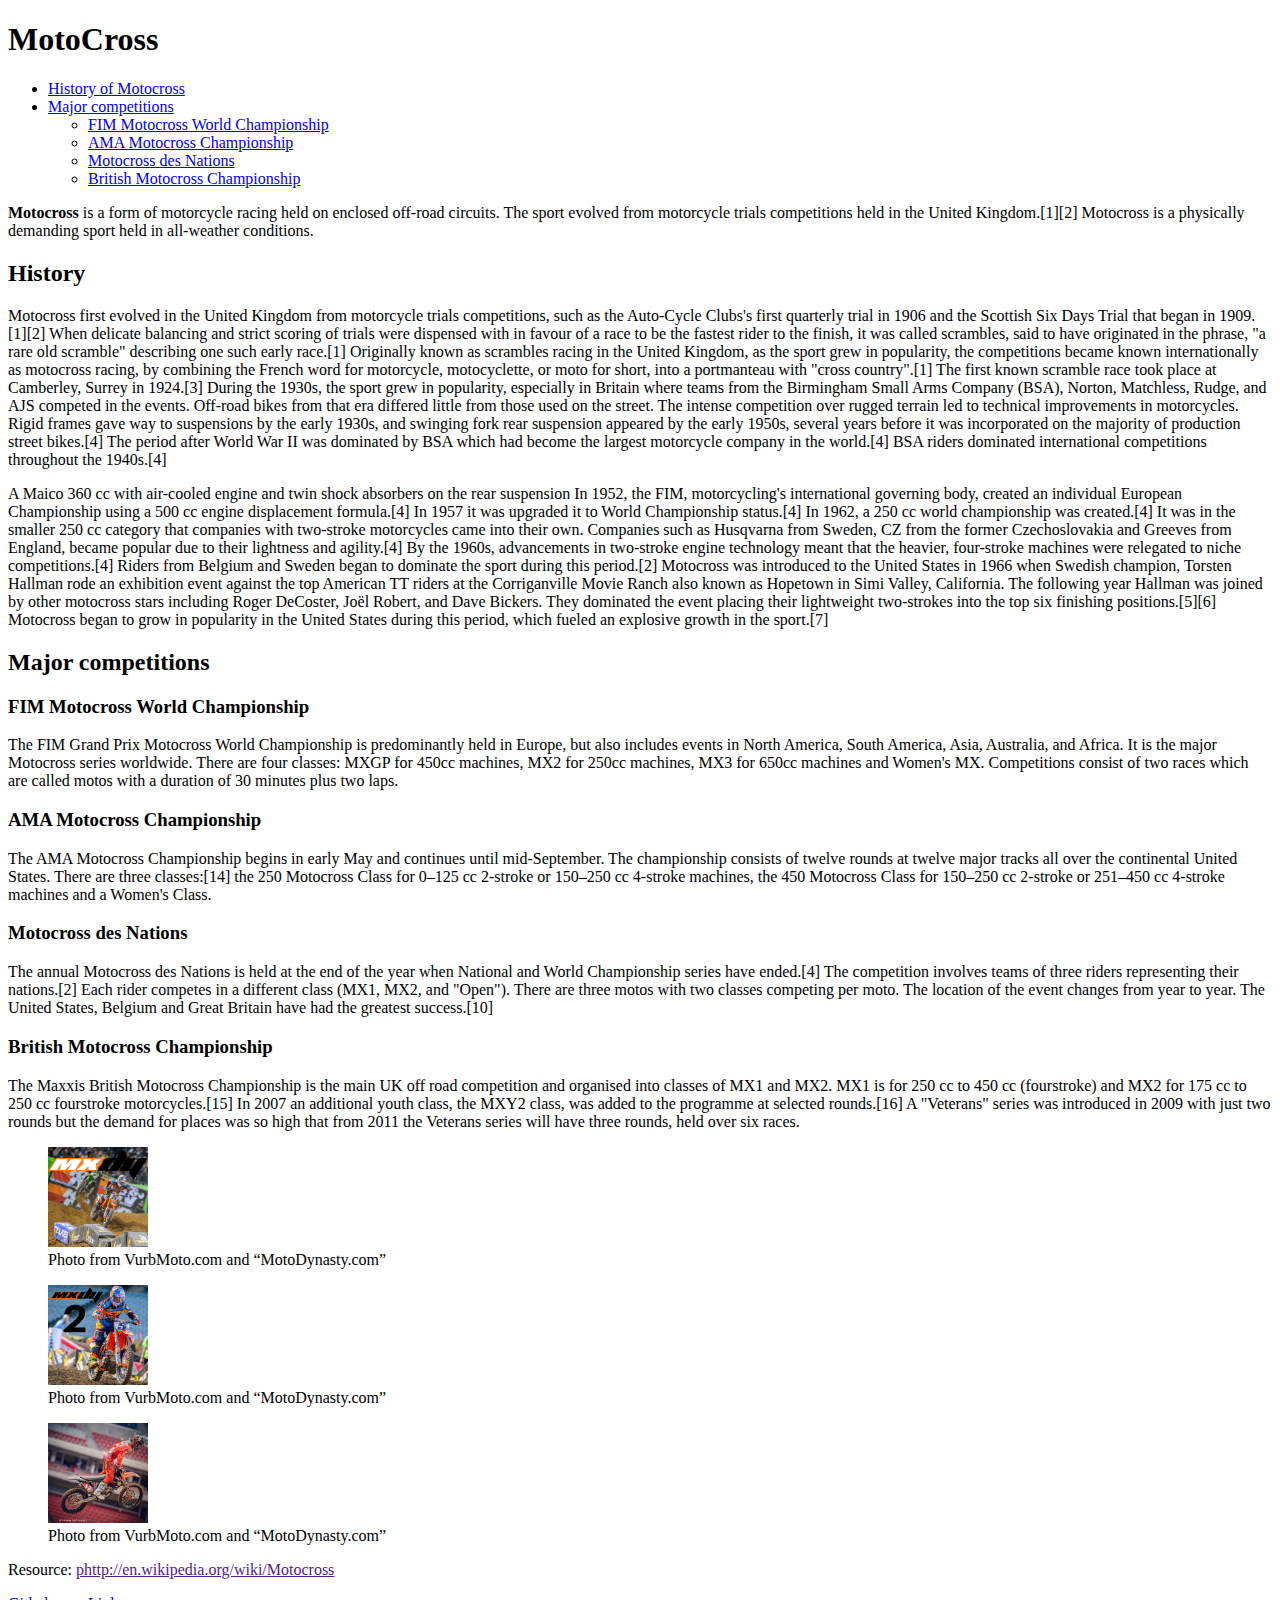
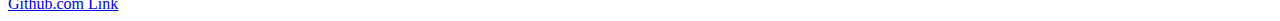
<file: week 1/index.html>
<!DOCTYPE html>
<!--You will build an HTML5 & CSS 3 based web page. The page you build and the content must be original and different from your other activities. If you have any doubt, contact me before submitting. Choose one of the following for the topic of your site:

Your favorite sport or hobby (skateboarding, scuba diving)
A fictional restaurant (Italian restaurant, sushi restaurant)
Your favorite mode of transportation (car, snowboard, bicycle)
Note: Do NOT build more than one web page, think of this as the home page to a web site or a basic one page site.

Get Your Content

Get text content from Wikipedia or make up your own. If you use Wikipedia, make sure to add a link back to the Wikipedia article somewhere on the page.

For images you must provide a link to where you acquired each image unless it is your own. See the Images, Image Formats activity for great resources for royalty-free images.

Build Your Site

Your project should demonstrate your proficiency with these concepts:

Structural and semantic markup
Validation
Links
Images
You will be graded on your ability to demonstrate a proficiency in each of these concepts and you will see these reflected in the grading rubric provided. Below are the concepts broken down into the requirements for the project:

 Structural and semantic markup
The following HTML elements should be used:
<h1>
<h2>
<h3>
<p>
<ol>
<li>
<strong> or <em>
<blockquote>, <q>, or <abbr>
Links
Add a primary (global) navigation that links to specific parts of the same page, using:
<a>
<ul>
<li>
Images
Add a gallery of images that link to larger versions of the same images, using:
<a>
<img />
<figure> and <figcaption>
-->
<html>
<head lang="eng">
  <meta charset="utf-8" />
  <title>
    Week 1 Assignment
  </title>
</head>
  <body>
    <h1>MotoCross</h1>
    <ul>
        <li>
            <a href="#History">History of Motocross</a>
        </li>
        <li>
            <a href="#Major">Major competitions</a>
            <ul>
                <li>
                    <a href="#FIM">FIM Motocross World Championship</a>
                </li>
                <li>
                    <a href="#AMA">AMA Motocross Championship</a>
                </li>
                <li>
                    <a href="#Nations">Motocross des Nations</a>
                </li>
                <li>
                    <a href="#British">British Motocross Championship</a>
                </li>
            </ul>
        </li>
    </ul>
    <p><strong>Motocross</strong> is a form of motorcycle racing held on enclosed off-road circuits. The sport evolved from motorcycle trials competitions held in the United Kingdom.[1][2] Motocross is a physically demanding sport held in all-weather conditions.</p>
    <h2 id="History">
        History
    </h2>
    <p>
        Motocross first evolved in the United Kingdom from motorcycle trials competitions, such as the Auto-Cycle Clubs's first quarterly trial in 1906 and the Scottish Six Days Trial that began in 1909.[1][2] When delicate balancing and strict scoring of trials were dispensed with in favour of a race to be the fastest rider to the finish, it was called scrambles, said to have originated in the phrase, "a rare old scramble" describing one such early race.[1] Originally known as scrambles racing in the United Kingdom, as the sport grew in popularity, the competitions became known internationally as motocross racing, by combining the French word for motorcycle, motocyclette, or moto for short, into a portmanteau with "cross country".[1] The first known scramble race took place at Camberley, Surrey in 1924.[3] During the 1930s, the sport grew in popularity, especially in Britain where teams from the Birmingham Small Arms Company (BSA), Norton, Matchless, Rudge, and AJS competed in the events. Off-road bikes from that era differed little from those used on the street. The intense competition over rugged terrain led to technical improvements in motorcycles. Rigid frames gave way to suspensions by the early 1930s, and swinging fork rear suspension appeared by the early 1950s, several years before it was incorporated on the majority of production street bikes.[4] The period after World War II was dominated by BSA which had become the largest motorcycle company in the world.[4] BSA riders dominated international competitions throughout the 1940s.[4]
    </p>
    <p>
        A Maico 360 cc with air-cooled engine and twin shock absorbers on the rear suspension
        In 1952, the FIM, motorcycling's international governing body, created an individual European Championship using a 500 cc engine displacement formula.[4] In 1957 it was upgraded it to World Championship status.[4] In 1962, a 250 cc world championship was created.[4] It was in the smaller 250 cc category that companies with two-stroke motorcycles came into their own. Companies such as Husqvarna from Sweden, CZ from the former Czechoslovakia and Greeves from England, became popular due to their lightness and agility.[4] By the 1960s, advancements in two-stroke engine technology meant that the heavier, four-stroke machines were relegated to niche competitions.[4] Riders from Belgium and Sweden began to dominate the sport during this period.[2] Motocross was introduced to the United States in 1966 when Swedish champion, Torsten Hallman rode an exhibition event against the top American TT riders at the Corriganville Movie Ranch also known as Hopetown in Simi Valley, California. The following year Hallman was joined by other motocross stars including Roger DeCoster, Joël Robert, and Dave Bickers. They dominated the event placing their lightweight two-strokes into the top six finishing positions.[5][6] Motocross began to grow in popularity in the United States during this period, which fueled an explosive growth in the sport.[7]
    </p>
    <h2 id="Major">
       Major competitions 
    </h2>
    <h3 id="FIM">
        FIM Motocross World Championship
    </h3>
    <p>
        The FIM Grand Prix Motocross World Championship is predominantly held in Europe, but also includes events in North America, South America, Asia, Australia, and Africa. It is the major Motocross series worldwide. There are four classes: MXGP for 450cc machines, MX2 for 250cc machines, MX3 for 650cc machines and Women's MX. Competitions consist of two races which are called motos with a duration of 30 minutes plus two laps.
    </p>
    <h3 id="AMA">
        AMA Motocross Championship
    </h3>
    <p>
        The AMA Motocross Championship begins in early May and continues until mid-September. The championship consists of twelve rounds at twelve major tracks all over the continental United States. There are three classes:[14] the 250 Motocross Class for 0–125 cc 2-stroke or 150–250 cc 4-stroke machines, the 450 Motocross Class for 150–250 cc 2-stroke or 251–450 cc 4-stroke machines and a Women's Class.
    </p>
    <h3 id="Nations">
        Motocross des Nations
    </h3>
    <p>
        The annual Motocross des Nations is held at the end of the year when National and World Championship series have ended.[4] The competition involves teams of three riders representing their nations.[2] Each rider competes in a different class (MX1, MX2, and "Open"). There are three motos with two classes competing per moto. The location of the event changes from year to year. The United States, Belgium and Great Britain have had the greatest success.[10]
    </p>
    <h3 id="British">
        British Motocross Championship
    </h3>
    <p>
        The Maxxis British Motocross Championship is the main UK off road competition and organised into classes of MX1 and MX2. MX1 is for 250  cc to 450 cc (fourstroke) and MX2 for 175 cc to 250 cc fourstroke motorcycles.[15] In 2007 an additional youth class, the MXY2 class, was added to the programme at selected rounds.[16]
        A "Veterans" series was introduced in 2009 with just two rounds but the demand for places was so high that from 2011 the Veterans series will have three rounds, held over six races.
    </p>
    <figure> 
        <a href="images/1.png"><img src="images/1.png" alt="SuperCross Image" width="100" hight="100"></a>
        <figcaption>
            Photo from VurbMoto.com and <q>MotoDynasty.com</q>
        </figcaption>
    </figure>
    <figure> 
        <a href="images/3.png"><img src="images/3.png" alt="SuperCross Image" width="100" hight="100"></a>
        <figcaption>
            Photo from VurbMoto.com and <q>MotoDynasty.com</q>
        </figcaption>
    </figure>
    <figure> 
        <a href="images/7.jpg"><img src="images/7.jpg" alt="SuperCross Image" width="100" hight="100"></a>
        <figcaption>
           Photo from VurbMoto.com and <q>MotoDynasty.com</q>
        </figcaption>
    </figure>
    <p>Resource: <a href="">phttp://en.wikipedia.org/wiki/Motocross</a></p>
    <a href="http://b87775.github.io/DWS1/week%201/index.html">Github.com Link</a>
  </body>
</html>
</file>
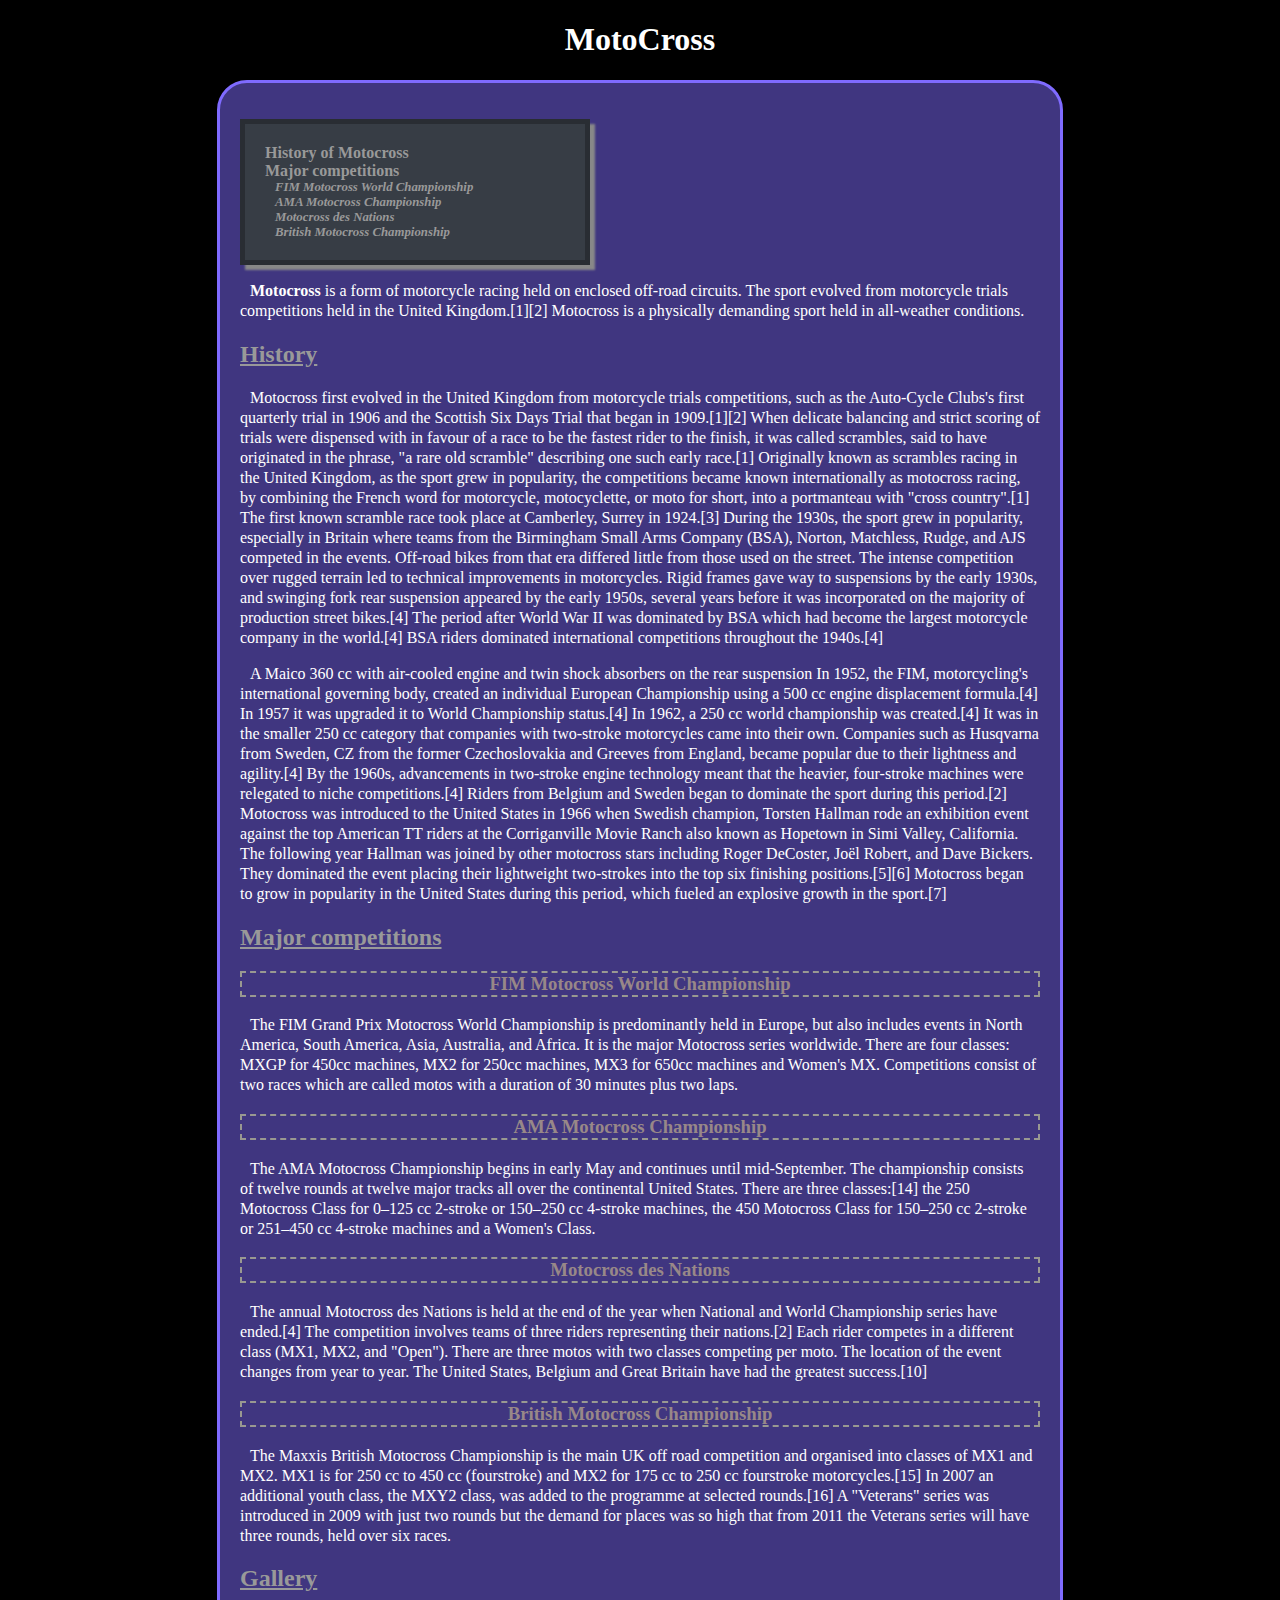
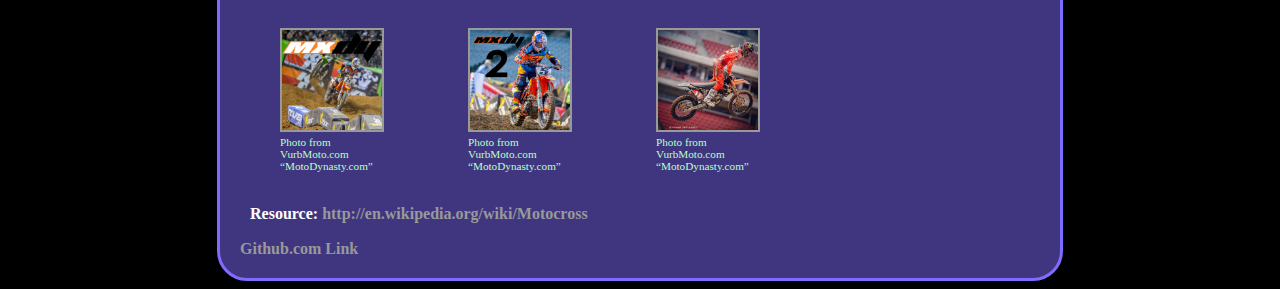
<file: week 2/index.html>
<!DOCTYPE html>
<html lang="en">
<head>
  <meta charset="utf-8" />
  <title>
    Week 2 Assignment
  </title>
  <link href="https://fonts.googleapis.com/css?family=Open+Sans:400,600,700" rel="stylesheet" type="text/css">
  <link rel="stylesheet" href="style.css">
</head>
  <body>
    <h1>MotoCross</h1>
    <div class="content">
        <ul class='nav'>
            <li>
                <a href="#History">History of Motocross</a>
            </li>
            <li>
                <a href="#Major">Major competitions</a>
                <ul>
                    <li>
                        <a href="#FIM">FIM Motocross World Championship</a>
                    </li>
                    <li>
                        <a href="#AMA">AMA Motocross Championship</a>
                    </li>
                    <li>
                        <a href="#Nations">Motocross des Nations</a>
                    </li>
                    <li>
                        <a href="#British">British Motocross Championship</a>
                    </li>
                </ul>
            </li>
        </ul>
        <p><strong>Motocross</strong> is a form of motorcycle racing held on enclosed off-road circuits. The sport evolved from motorcycle trials competitions held in the United Kingdom.[1][2] Motocross is a physically demanding sport held in all-weather conditions.</p>
        <h2 id="History">
            History
        </h2>
        <p>
            Motocross first evolved in the United Kingdom from motorcycle trials competitions, such as the Auto-Cycle Clubs's first quarterly trial in 1906 and the Scottish Six Days Trial that began in 1909.[1][2] When delicate balancing and strict scoring of trials were dispensed with in favour of a race to be the fastest rider to the finish, it was called scrambles, said to have originated in the phrase, "a rare old scramble" describing one such early race.[1] Originally known as scrambles racing in the United Kingdom, as the sport grew in popularity, the competitions became known internationally as motocross racing, by combining the French word for motorcycle, motocyclette, or moto for short, into a portmanteau with "cross country".[1] The first known scramble race took place at Camberley, Surrey in 1924.[3] During the 1930s, the sport grew in popularity, especially in Britain where teams from the Birmingham Small Arms Company (BSA), Norton, Matchless, Rudge, and AJS competed in the events. Off-road bikes from that era differed little from those used on the street. The intense competition over rugged terrain led to technical improvements in motorcycles. Rigid frames gave way to suspensions by the early 1930s, and swinging fork rear suspension appeared by the early 1950s, several years before it was incorporated on the majority of production street bikes.[4] The period after World War II was dominated by BSA which had become the largest motorcycle company in the world.[4] BSA riders dominated international competitions throughout the 1940s.[4]
        </p>
        <p>
            A Maico 360 cc with air-cooled engine and twin shock absorbers on the rear suspension
            In 1952, the FIM, motorcycling's international governing body, created an individual European Championship using a 500 cc engine displacement formula.[4] In 1957 it was upgraded it to World Championship status.[4] In 1962, a 250 cc world championship was created.[4] It was in the smaller 250 cc category that companies with two-stroke motorcycles came into their own. Companies such as Husqvarna from Sweden, CZ from the former Czechoslovakia and Greeves from England, became popular due to their lightness and agility.[4] By the 1960s, advancements in two-stroke engine technology meant that the heavier, four-stroke machines were relegated to niche competitions.[4] Riders from Belgium and Sweden began to dominate the sport during this period.[2] Motocross was introduced to the United States in 1966 when Swedish champion, Torsten Hallman rode an exhibition event against the top American TT riders at the Corriganville Movie Ranch also known as Hopetown in Simi Valley, California. The following year Hallman was joined by other motocross stars including Roger DeCoster, Joël Robert, and Dave Bickers. They dominated the event placing their lightweight two-strokes into the top six finishing positions.[5][6] Motocross began to grow in popularity in the United States during this period, which fueled an explosive growth in the sport.[7]
        </p>
        <h2 id="Major">
           Major competitions 
        </h2>
        <h3 id="FIM">
            FIM Motocross World Championship
        </h3>
        <p>
            The FIM Grand Prix Motocross World Championship is predominantly held in Europe, but also includes events in North America, South America, Asia, Australia, and Africa. It is the major Motocross series worldwide. There are four classes: MXGP for 450cc machines, MX2 for 250cc machines, MX3 for 650cc machines and Women's MX. Competitions consist of two races which are called motos with a duration of 30 minutes plus two laps.
        </p>
        <h3 id="AMA">
            AMA Motocross Championship
        </h3>
        <p>
            The AMA Motocross Championship begins in early May and continues until mid-September. The championship consists of twelve rounds at twelve major tracks all over the continental United States. There are three classes:[14] the 250 Motocross Class for 0–125 cc 2-stroke or 150–250 cc 4-stroke machines, the 450 Motocross Class for 150–250 cc 2-stroke or 251–450 cc 4-stroke machines and a Women's Class.
        </p>
        <h3 id="Nations">
            Motocross des Nations
        </h3>
        <p>
            The annual Motocross des Nations is held at the end of the year when National and World Championship series have ended.[4] The competition involves teams of three riders representing their nations.[2] Each rider competes in a different class (MX1, MX2, and "Open"). There are three motos with two classes competing per moto. The location of the event changes from year to year. The United States, Belgium and Great Britain have had the greatest success.[10]
        </p>
        <h3 id="British">
            British Motocross Championship
        </h3>
        <p>
            The Maxxis British Motocross Championship is the main UK off road competition and organised into classes of MX1 and MX2. MX1 is for 250  cc to 450 cc (fourstroke) and MX2 for 175 cc to 250 cc fourstroke motorcycles.[15] In 2007 an additional youth class, the MXY2 class, was added to the programme at selected rounds.[16]
            A "Veterans" series was introduced in 2009 with just two rounds but the demand for places was so high that from 2011 the Veterans series will have three rounds, held over six races.
        </p>
        <div class="gallery">
            <h2>Gallery</h2>
            <figure> 
                <a href="images/1.png"><img src="images/1.png" alt="SuperCross Image"/></a>
                <figcaption>
                     Photo from <br/>VurbMoto.com <br/><q>MotoDynasty.com</q>
                </figcaption>
            </figure>
            <figure> 
                <a href="images/3.png"><img src="images/3.png" alt="SuperCross Image" /></a>
                <figcaption>
                     Photo from <br/>VurbMoto.com <br/><q>MotoDynasty.com</q>
                </figcaption>
            </figure>
            <figure> 
                <a href="images/7.jpg"><img src="images/7.jpg" alt="SuperCross Image"/></a>
                <figcaption>
                   Photo from <br/>VurbMoto.com <br/><q>MotoDynasty.com</q>
                </figcaption>
            </figure>
        </div>
        <div class="ref">
            <p>Resource: <a href="http://en.wikipedia.org/wiki/Motocross">http://en.wikipedia.org/wiki/Motocross</a></p>
            <a href="http://b87775.github.io/DWS1/week%202/index.html">Github.com Link</a>
        </div>
    </div>
  </body>
</html>
</file>
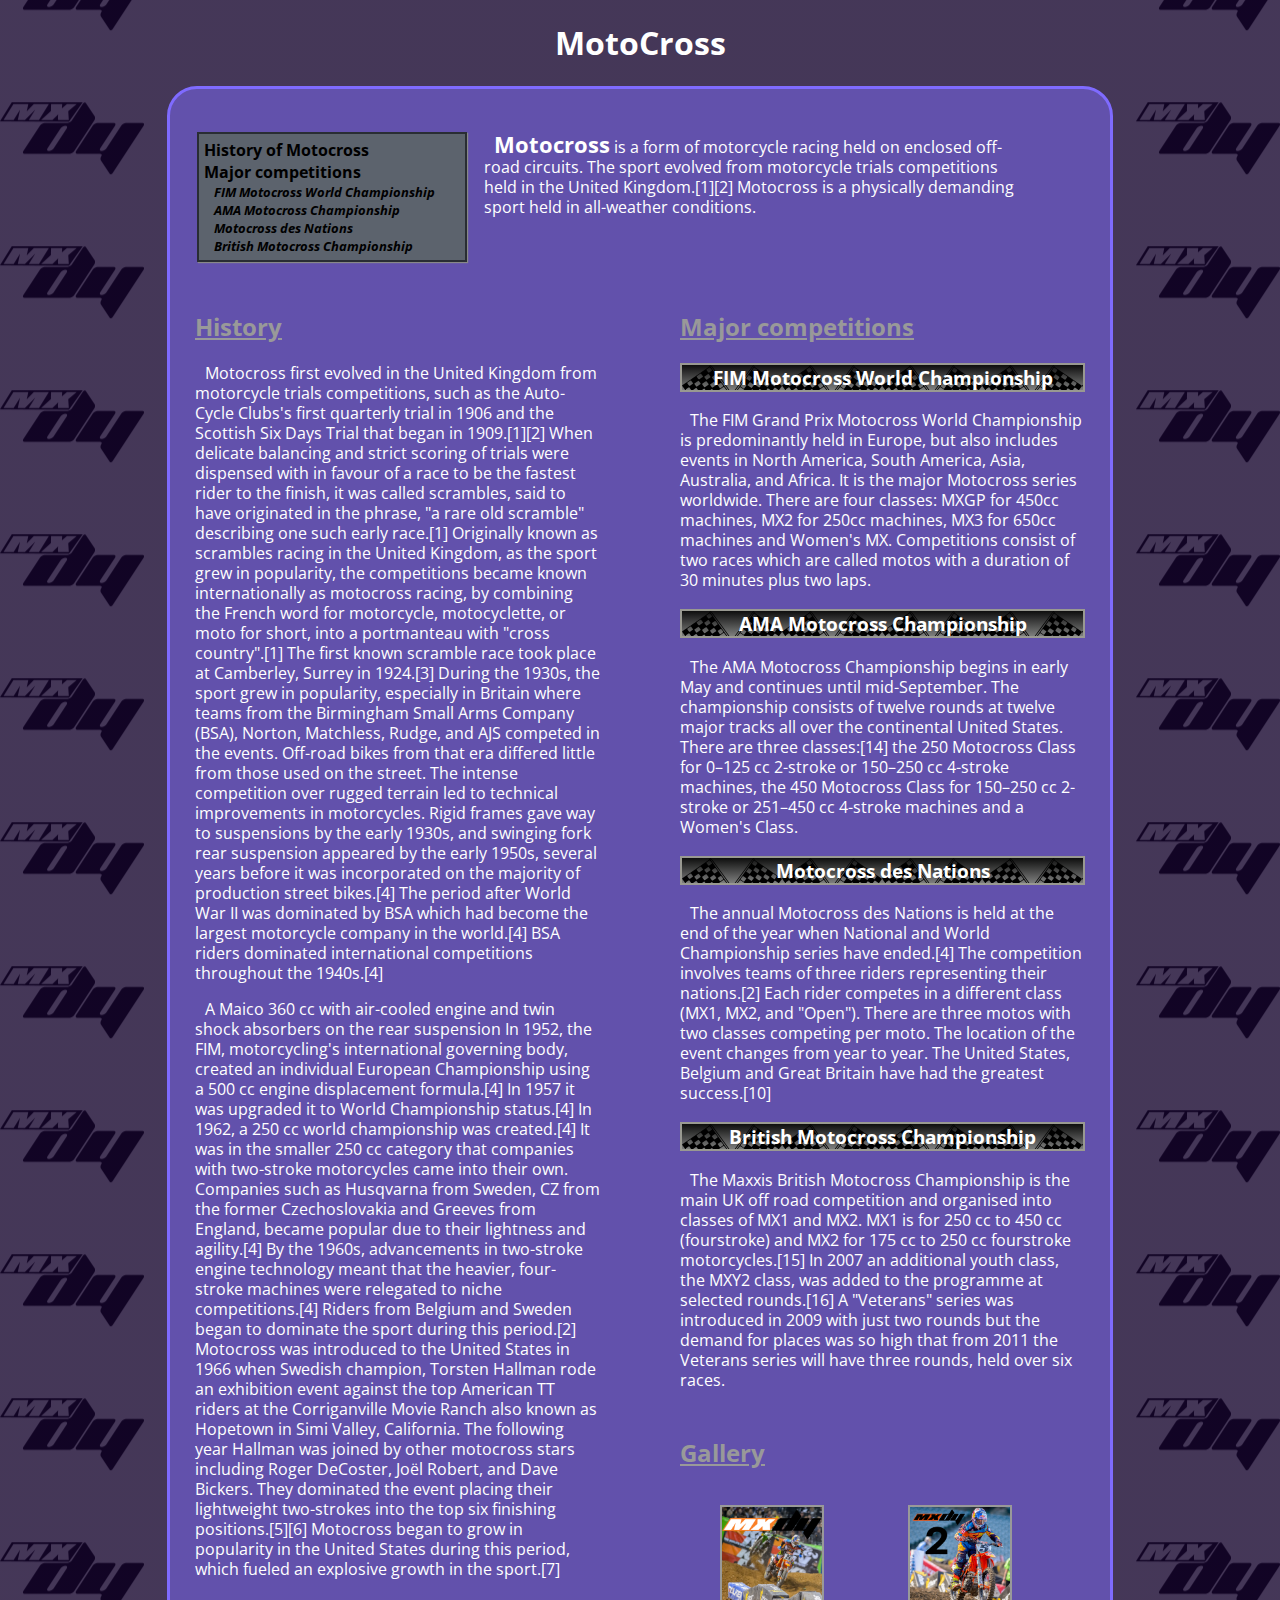
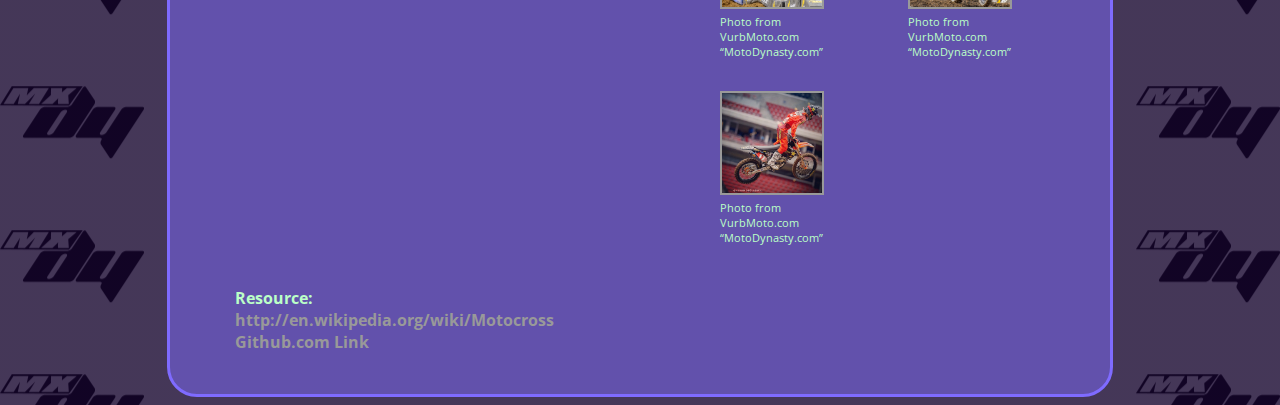
<file: week 3/index.html>
<!DOCTYPE html>
<html lang="en">
<head>
  <meta charset="utf-8" />
  <title>
    Week 2 Assignment
  </title>
  <link href="https://fonts.googleapis.com/css?family=Open+Sans:400,600,700" rel="stylesheet" type="text/css">
  <link rel="stylesheet" href="css/style.css">
</head>
  <body>
    <h1>MotoCross</h1>
    <div class="content">
        <!--Main def with nav-->
        <div id="navgroup">
            <ul class='nav'>
                <li>
                    <a href="#History">History of Motocross</a>
                </li>
                <li>
                    <a href="#Major">Major competitions</a>
                    <ul>
                        <li>
                            <a href="#FIM">FIM Motocross World Championship</a>
                        </li>
                        <li>
                            <a href="#AMA">AMA Motocross Championship</a>
                        </li>
                        <li>
                            <a href="#Nations">Motocross des Nations</a>
                        </li>
                        <li>
                            <a href="#British">British Motocross Championship</a>
                        </li>
                    </ul>
                </li>
            </ul>
        </div>
        <div id="def">
            <p><strong class='mainDef'>Motocross</strong> is a form of motorcycle racing held on enclosed off-road circuits. The sport evolved from motorcycle trials competitions held in the United Kingdom.[1][2] Motocross is a physically demanding sport held in all-weather conditions.</p>
        </div>
        <!-- end of main header with nav -->
        <!-- start of 2 col layout -->
        <div class="col1">
            <h2 id="History">
                History
            </h2>
            <p >
                Motocross first evolved in the United Kingdom from motorcycle trials competitions, such as the Auto-Cycle Clubs's first quarterly trial in 1906 and the Scottish Six Days Trial that began in 1909.[1][2] When delicate balancing and strict scoring of trials were dispensed with in favour of a race to be the fastest rider to the finish, it was called scrambles, said to have originated in the phrase, "a rare old scramble" describing one such early race.[1] Originally known as scrambles racing in the United Kingdom, as the sport grew in popularity, the competitions became known internationally as motocross racing, by combining the French word for motorcycle, motocyclette, or moto for short, into a portmanteau with "cross country".[1] The first known scramble race took place at Camberley, Surrey in 1924.[3] During the 1930s, the sport grew in popularity, especially in Britain where teams from the Birmingham Small Arms Company (BSA), Norton, Matchless, Rudge, and AJS competed in the events. Off-road bikes from that era differed little from those used on the street. The intense competition over rugged terrain led to technical improvements in motorcycles. Rigid frames gave way to suspensions by the early 1930s, and swinging fork rear suspension appeared by the early 1950s, several years before it was incorporated on the majority of production street bikes.[4] The period after World War II was dominated by BSA which had become the largest motorcycle company in the world.[4] BSA riders dominated international competitions throughout the 1940s.[4]
            </p>
            <p>
                A Maico 360 cc with air-cooled engine and twin shock absorbers on the rear suspension
                In 1952, the FIM, motorcycling's international governing body, created an individual European Championship using a 500 cc engine displacement formula.[4] In 1957 it was upgraded it to World Championship status.[4] In 1962, a 250 cc world championship was created.[4] It was in the smaller 250 cc category that companies with two-stroke motorcycles came into their own. Companies such as Husqvarna from Sweden, CZ from the former Czechoslovakia and Greeves from England, became popular due to their lightness and agility.[4] By the 1960s, advancements in two-stroke engine technology meant that the heavier, four-stroke machines were relegated to niche competitions.[4] Riders from Belgium and Sweden began to dominate the sport during this period.[2] Motocross was introduced to the United States in 1966 when Swedish champion, Torsten Hallman rode an exhibition event against the top American TT riders at the Corriganville Movie Ranch also known as Hopetown in Simi Valley, California. The following year Hallman was joined by other motocross stars including Roger DeCoster, Joël Robert, and Dave Bickers. They dominated the event placing their lightweight two-strokes into the top six finishing positions.[5][6] Motocross began to grow in popularity in the United States during this period, which fueled an explosive growth in the sport.[7]
            </p>
        </div>
        <div class="col2">
            <h2 id="Major">
               Major competitions 
            </h2>
            <h3 id="FIM">
                FIM Motocross World Championship
            </h3>
            <p>
                The FIM Grand Prix Motocross World Championship is predominantly held in Europe, but also includes events in North America, South America, Asia, Australia, and Africa. It is the major Motocross series worldwide. There are four classes: MXGP for 450cc machines, MX2 for 250cc machines, MX3 for 650cc machines and Women's MX. Competitions consist of two races which are called motos with a duration of 30 minutes plus two laps.
            </p>
            <h3 id="AMA">
                AMA Motocross Championship
            </h3>
            <p>
                The AMA Motocross Championship begins in early May and continues until mid-September. The championship consists of twelve rounds at twelve major tracks all over the continental United States. There are three classes:[14] the 250 Motocross Class for 0–125 cc 2-stroke or 150–250 cc 4-stroke machines, the 450 Motocross Class for 150–250 cc 2-stroke or 251–450 cc 4-stroke machines and a Women's Class.
            </p>
            <h3 id="Nations">
                Motocross des Nations
            </h3>
            <p>
                The annual Motocross des Nations is held at the end of the year when National and World Championship series have ended.[4] The competition involves teams of three riders representing their nations.[2] Each rider competes in a different class (MX1, MX2, and "Open"). There are three motos with two classes competing per moto. The location of the event changes from year to year. The United States, Belgium and Great Britain have had the greatest success.[10]
            </p>
            <h3 id="British">
                British Motocross Championship
            </h3>
            <p>
                The Maxxis British Motocross Championship is the main UK off road competition and organised into classes of MX1 and MX2. MX1 is for 250  cc to 450 cc (fourstroke) and MX2 for 175 cc to 250 cc fourstroke motorcycles.[15] In 2007 an additional youth class, the MXY2 class, was added to the programme at selected rounds.[16]
                A "Veterans" series was introduced in 2009 with just two rounds but the demand for places was so high that from 2011 the Veterans series will have three rounds, held over six races.
            </p>
        </div>
        <!-- end of 2 col layout-->
        <div class="gallery col2">
            <h2>Gallery</h2>
            <figure> 
                <a href="images/1.png"><img src="images/1.png" alt="SuperCross Image"/></a>
                <figcaption>
                     Photo from <br/>VurbMoto.com <br/><q>MotoDynasty.com</q>
                </figcaption>
            </figure>
            <figure> 
                <a href="images/3.png"><img src="images/3.png" alt="SuperCross Image" /></a>
                <figcaption>
                     Photo from <br/>VurbMoto.com <br/><q>MotoDynasty.com</q>
                </figcaption>
            </figure>
            <figure> 
                <a href="images/7.jpg"><img src="images/7.jpg" alt="SuperCross Image"/></a>
                <figcaption>
                   Photo from <br/>VurbMoto.com <br/><q>MotoDynasty.com</q>
                </figcaption>
            </figure>
        </div>
        <div class="col1 ref">
            <ul>
                <li>
                   Resource: 
                </li>
                <li>
                   <a href="http://en.wikipedia.org/wiki/Motocross">http://en.wikipedia.org/wiki/Motocross</a> 
                </li>
                <li>
                    <a href="http://b87775.github.io/DWS1/week%203/index.html">Github.com Link</a>
                </li>
            </ul>   
        </div>
    </div>
  </body>
</html>
</file>
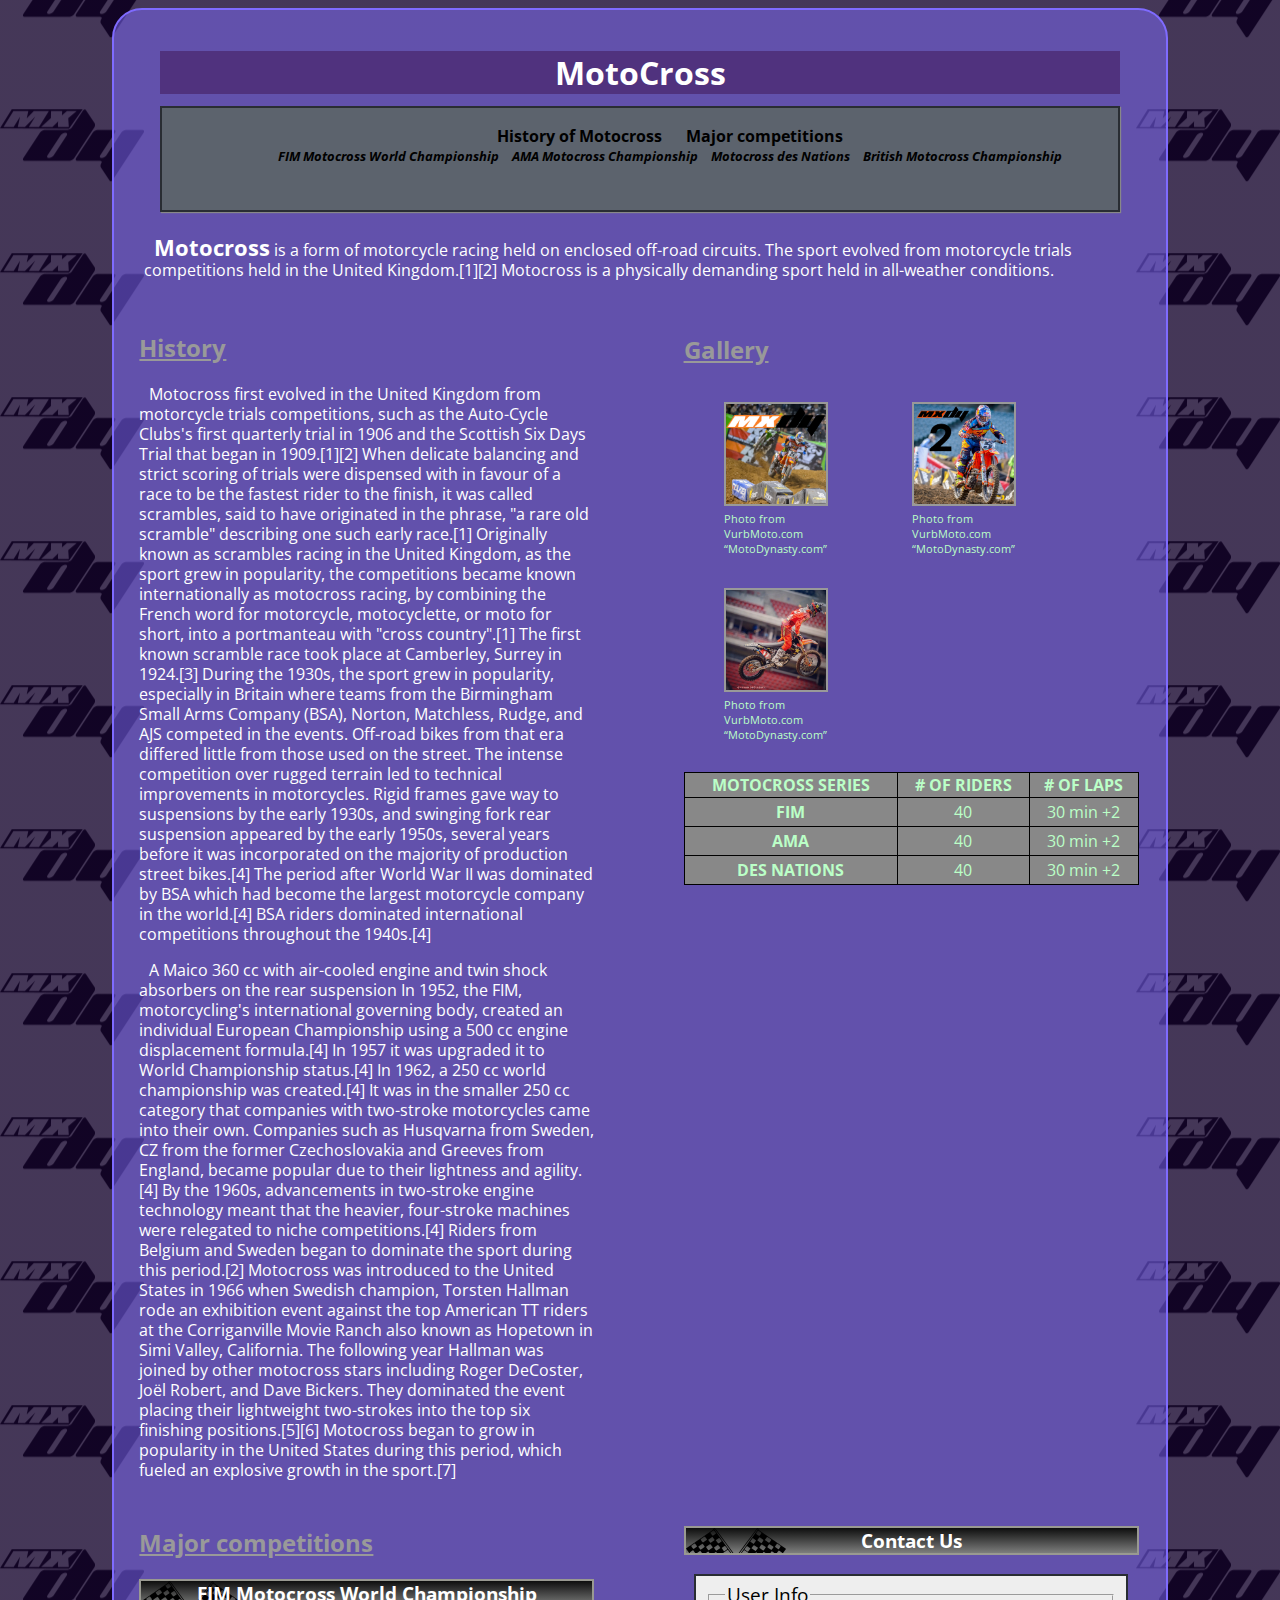
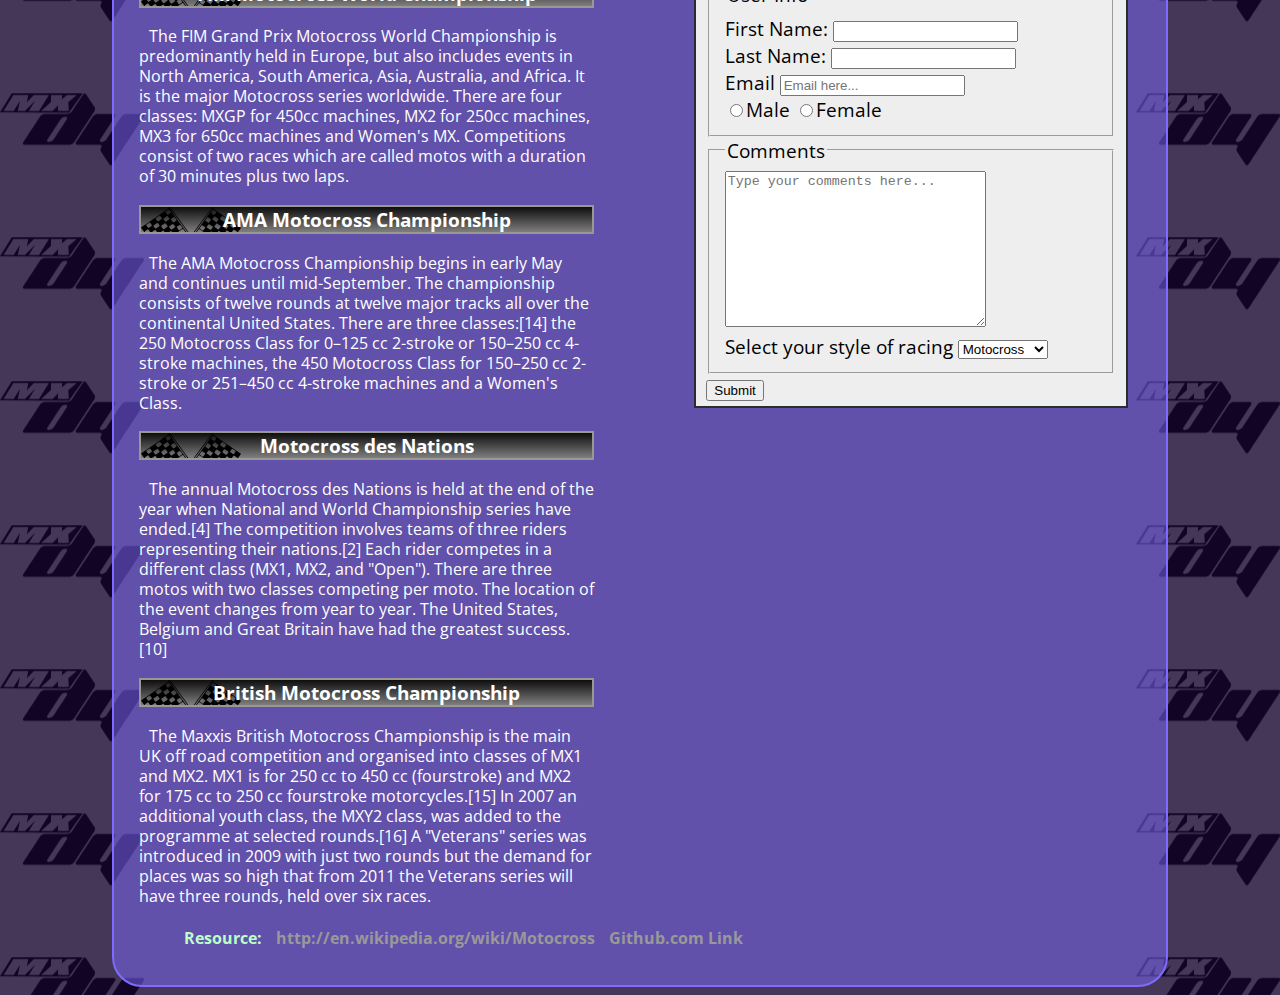
<file: week 4/index.html>
<!DOCTYPE html>
<html lang="en">
<head>
  <meta charset="utf-8" />
  <title>
    Week 2 Assignment
  </title>
  <link href="https://fonts.googleapis.com/css?family=Open+Sans:400,600,700" rel="stylesheet" type="text/css">
  <link rel="stylesheet" href="css/style.css">
</head>
  <body>
    <div id="page">
        <header>
            <h1>MotoCross</h1>
            <nav><!--Main nav-->
                <ul>
                    <li>
                        <a href="#History">History of Motocross</a>
                    </li>
                    <li>
                        <a href="#Major">Major competitions</a>
                        <ul>
                            <li>
                                <a href="#FIM">FIM Motocross World Championship</a>
                            </li>
                            <li>
                                <a href="#AMA">AMA Motocross Championship</a>
                            </li>
                            <li>
                                <a href="#Nations">Motocross des Nations</a>
                            </li>
                            <li>
                                <a href="#British">British Motocross Championship</a>
                            </li>
                        </ul>
                    </li>
                </ul>
            </nav>
        </header>
        <div class="content">
            <div id="def">
                <p><strong class='mainDef'>Motocross</strong> is a form of motorcycle racing held on enclosed off-road circuits. The sport evolved from motorcycle trials competitions held in the United Kingdom.[1][2] Motocross is a physically demanding sport held in all-weather conditions.</p>
            </div>
            
            <!-- end of main header with nav -->
            <!-- start of 2 col layout -->
            <section>
                <h2 id="History">
                    History
                </h2>
                <p >
                    Motocross first evolved in the United Kingdom from motorcycle trials competitions, such as the Auto-Cycle Clubs's first quarterly trial in 1906 and the Scottish Six Days Trial that began in 1909.[1][2] When delicate balancing and strict scoring of trials were dispensed with in favour of a race to be the fastest rider to the finish, it was called scrambles, said to have originated in the phrase, "a rare old scramble" describing one such early race.[1] Originally known as scrambles racing in the United Kingdom, as the sport grew in popularity, the competitions became known internationally as motocross racing, by combining the French word for motorcycle, motocyclette, or moto for short, into a portmanteau with "cross country".[1] The first known scramble race took place at Camberley, Surrey in 1924.[3] During the 1930s, the sport grew in popularity, especially in Britain where teams from the Birmingham Small Arms Company (BSA), Norton, Matchless, Rudge, and AJS competed in the events. Off-road bikes from that era differed little from those used on the street. The intense competition over rugged terrain led to technical improvements in motorcycles. Rigid frames gave way to suspensions by the early 1930s, and swinging fork rear suspension appeared by the early 1950s, several years before it was incorporated on the majority of production street bikes.[4] The period after World War II was dominated by BSA which had become the largest motorcycle company in the world.[4] BSA riders dominated international competitions throughout the 1940s.[4]
                </p>
                <p>
                    A Maico 360 cc with air-cooled engine and twin shock absorbers on the rear suspension
                    In 1952, the FIM, motorcycling's international governing body, created an individual European Championship using a 500 cc engine displacement formula.[4] In 1957 it was upgraded it to World Championship status.[4] In 1962, a 250 cc world championship was created.[4] It was in the smaller 250 cc category that companies with two-stroke motorcycles came into their own. Companies such as Husqvarna from Sweden, CZ from the former Czechoslovakia and Greeves from England, became popular due to their lightness and agility.[4] By the 1960s, advancements in two-stroke engine technology meant that the heavier, four-stroke machines were relegated to niche competitions.[4] Riders from Belgium and Sweden began to dominate the sport during this period.[2] Motocross was introduced to the United States in 1966 when Swedish champion, Torsten Hallman rode an exhibition event against the top American TT riders at the Corriganville Movie Ranch also known as Hopetown in Simi Valley, California. The following year Hallman was joined by other motocross stars including Roger DeCoster, Joël Robert, and Dave Bickers. They dominated the event placing their lightweight two-strokes into the top six finishing positions.[5][6] Motocross began to grow in popularity in the United States during this period, which fueled an explosive growth in the sport.[7]
                </p>
            </section>
            <aside class="gallery">
                <h2>Gallery</h2>
                <figure> 
                    <a href="images/1.png"><img src="images/1.png" alt="SuperCross Image"/></a>
                    <figcaption>
                         Photo from <br/>VurbMoto.com <br/><q>MotoDynasty.com</q>
                    </figcaption>
                </figure>
                <figure> 
                    <a href="images/3.png"><img src="images/3.png" alt="SuperCross Image" /></a>
                    <figcaption>
                         Photo from <br/>VurbMoto.com <br/><q>MotoDynasty.com</q>
                    </figcaption>
                </figure>
                <figure> 
                    <a href="images/7.jpg"><img src="images/7.jpg" alt="SuperCross Image"/></a>
                    <figcaption>
                       Photo from <br/>VurbMoto.com <br/><q>MotoDynasty.com</q>
                    </figcaption>
                </figure>
            </aside>
            <aside>
                <table>
                    <tr>
                        <th scope="col">Motocross series</th>
                        <th scope="col"># of riders</th>
                        <th scope="col"># of laps</th>
                    </tr>
                    <tr>
                        <th scope="row">FIM</th>
                        <td>40</td>
                        <td>30 min +2</td>
                    </tr>
                    <tr>
                        <th scope="row">AMA</th>
                        <td>40</td>
                        <td>30 min +2</td>
                    </tr>
                    <tr>
                        <th scope="row">Des Nations</th>
                        <td>40</td>
                        <td>30 min +2</td>
                    </tr>
                </table>
            </aside>
            <section>
                <h2 id="Major">
                   Major competitions 
                </h2>
                <h3 id="FIM">
                    FIM Motocross World Championship
                </h3>
                <p>
                    The FIM Grand Prix Motocross World Championship is predominantly held in Europe, but also includes events in North America, South America, Asia, Australia, and Africa. It is the major Motocross series worldwide. There are four classes: MXGP for 450cc machines, MX2 for 250cc machines, MX3 for 650cc machines and Women's MX. Competitions consist of two races which are called motos with a duration of 30 minutes plus two laps.
                </p>
                <h3 id="AMA">
                    AMA Motocross Championship
                </h3>
                <p>
                    The AMA Motocross Championship begins in early May and continues until mid-September. The championship consists of twelve rounds at twelve major tracks all over the continental United States. There are three classes:[14] the 250 Motocross Class for 0–125 cc 2-stroke or 150–250 cc 4-stroke machines, the 450 Motocross Class for 150–250 cc 2-stroke or 251–450 cc 4-stroke machines and a Women's Class.
                </p>
                <h3 id="Nations">
                    Motocross des Nations
                </h3>
                <p>
                    The annual Motocross des Nations is held at the end of the year when National and World Championship series have ended.[4] The competition involves teams of three riders representing their nations.[2] Each rider competes in a different class (MX1, MX2, and "Open"). There are three motos with two classes competing per moto. The location of the event changes from year to year. The United States, Belgium and Great Britain have had the greatest success.[10]
                </p>
                <h3 id="British">
                    British Motocross Championship
                </h3>
                <p>
                    The Maxxis British Motocross Championship is the main UK off road competition and organised into classes of MX1 and MX2. MX1 is for 250  cc to 450 cc (fourstroke) and MX2 for 175 cc to 250 cc fourstroke motorcycles.[15] In 2007 an additional youth class, the MXY2 class, was added to the programme at selected rounds.[16]
                    A "Veterans" series was introduced in 2009 with just two rounds but the demand for places was so high that from 2011 the Veterans series will have three rounds, held over six races.
                </p>
            </section>
            <aside>
                <h3>Contact Us</h3>
                <form action="post">
                    <fieldset>
                        <legend>User Info</legend>
                        <label>First Name:
                        <input type="text" name="firstName" maxlength='30' required='required'/></label>
                        <label>Last Name:
                        <input type="text" name="lastName" maxlength='30' required='required' /></label>
                        <label>Email
                        <input type="email" name='email' required='required' placeholder='Email here...'/></label>
                        <span class="sex">
                            <input type="radio" name='sex' value='male'>Male
                            <input type="radio" name='sex' value='femail'>Female
                        </span>
                    </fieldset>
                    <fieldset>
                        <legend>Comments</legend>
                        <textarea name="comment" id="comment" cols="30" rows="10" placeholder='Type your comments here...'></textarea>
                        <label>Select your style of racing
                            <select name="race">
                               <option value="Motocross">Motocross</option>
                               <option value="Supercross">Supercross</option>
                               <option value="FIM">FIM</option>
                               <option value="British">British</option>
                            </select>
                        </label>
                    </fieldset>
                    <input type="submit">
                </form>
            </aside>
            <!-- end of 2 col layout-->
            <footer>
                <ul>
                    <li>
                       Resource: 
                    </li>
                    <li>
                       <a href="http://en.wikipedia.org/wiki/Motocross">http://en.wikipedia.org/wiki/Motocross</a> 
                    </li>
                    <li>
                        <a href="http://b87775.github.io/DWS1/week%204/index.html">Github.com Link</a>
                    </li>
                </ul>   
            </footer>
        </div>
    </div>
  </body>
</html>
</file>
<file: week 2/style.css>
/*
CSS color
Add foreground and background colors using:
RGB, Hex, or HSL values (no Color Keywords)
Add opacity using:
Opacity, RGBA, or HSLA
Styling text
The following CSS properties should be used:
font-family
font-size
font-weight
font-style
line-height
text-align or text-indent
text-shadow
Add a web based font using:
<link /> or @font-face
Style all of your links (including images) using the following CSS pseudo-classes:
a:link
a:visited
a:hover
a:active
Change the default list styling using:
list-style-type
Box model
The following CSS properties should be used:
width
height
padding
border
margin
Center your page using:
width
auto margins
Add rounded corners using:
border-radius
Add box shadow using:
box-shadow
Change the display of elements from their default (including image links) using:
display
Comments
Add comments to both your HTML and CSS to help with organization. For example, HTML comments where divs close ("end content") and CSS comments to split the stylesheet into different sections ("main styles", "navigation", "layout", etc.).
Validation
Make sure both your HTML and CSS are valid using the W3C Validation Services.
*/
body {
  background-color: #000;
  font-family: "Times New Roman",Georgia,Serif;
  color: rgba(187, 255, 199, 1);
}
/*main content on page*/
.content{
  width:800px;
  margin: auto;
  background-color: rgba(127, 107, 255, 0.5);
  border-style: solid;
  border-radius: 30px;
  border-color: rgb(127, 107, 255);
  padding:20px;
}
h1{
  text-align: center;
  color:#fff;

}
/*Top nav group*/
.nav {
  list-style-type: none;
  font-weight: bold;
  background-color: #373d45;
  width: 300px;
  border-style: solid;
  border-width: 5px;
  border-color: #292d33;
  padding:20px;
  box-shadow: 5px 5px 2px #888888;
}
.nav li a{
  color: #999999;
  text-decoration: none;
}
.nav li a:hover{
  color: rgba(255, 255, 255, 0.8);
}
.nav li a:visited{
  color: rgba(127, 107, 255, 0.5);
}
.nav li ul {
  margin-left: -30px;
  list-style-type: none;
  font-size: .8em;
  font-style: italic;
}
/*Body paragraphs*/
h2{
  text-decoration: underline;
  color:#999;
}
h3{
  border-style: dashed;
  border-color: #999991;
  border-width: 2px;
  width:auto;
  text-align: center;
  color:#988888;
}
p{
  line-height: 20px;
  color:#fff;
  text-indent: 10px;
}
.gallery figure{
  display: inline-block;
  
}
.gallery figure figcaption{
  font-size: .7em;
  
}
.gallery figure a{
  color: #999999;
  text-decoration: none;
}
.gallery figure a:hover{
  box-shadow: 5px 5px 2px #888888;
}
.gallery figure a img{
  width:100px;
  height:100px;
  border-style: solid;
  border-color: #999;
  border-width: 2px;
  box-shadow: inherit;
}
.ref{
  font-weight: bold;
}
.ref a {
  color: #999999;
  text-decoration: none;
}
.ref a:hover{
  color: rgba(255, 255, 255, 0.8);
}
.ref a:visited{
  color: #999991;
}
</file>
<file: week 3/css/style.css>
body {
  background-color: #333;
  font-family: "Open Sans","Times New Roman",Georgia,Serif;
  color: rgba(187, 255, 199, 1);
  /*background:rgba(22, 5, 46, 0.3), url("../images/mxdy.png") repeat-y left;
*/
background: linear-gradient(rgba(22, 5, 46, 0.8),rgba(22, 5, 46, 0.8)), url('../images/mxdy.png') repeat-y right,url('../images/mxdy.png') repeat-y left;
}

/*main content on page inside*/
.content{
  width:900px;
  margin: auto;
  background-color: rgba(127, 107, 255, 0.5);
  border-style: solid;
  border-radius: 30px;
  border-color: rgb(127, 107, 255);
  padding:20px;
  overflow: auto;
}
/*title heading */
h1{
  text-align: center;
  color:#fff;

}
/*Top nav group*/
#navgroup{
  float: left;
  width: 30%;
  margin: 5px;
  padding:2px;
}
/*def on side of nav */
#def{
  float: left;
  width:60%;
  margin:5px;
  padding:5px;
}
.mainDef{
  font-size: 1.4em;
}
.nav {
  list-style-type: none;
  font-weight: bold;
  background-color: #5C636D;
  border-style: solid;
  border-width: 2px;
  border-color: #292d33;
  padding:5px;
  box-shadow: 1px 1px 1px #888888;
}
.nav li a{
  color: #999999;
  text-decoration: none;
}
.nav li a:link{
  color: #000;
}
.nav li a:hover{
  color: rgba(255, 255, 255, 0.8);
}
.nav li a:active{
  color: #fff;
}
.nav li a:visited{
  color: rgba(127, 107, 255, 0.5);
}
.nav li ul {
  margin-left: -30px;
  list-style-type: none;
  font-size: .8em;
  font-style: italic;
}
/*Body paragraphs*/
h2{
  text-decoration: underline;
  color:#999;
}
h3{
  background:url('../images/raceicon.png') repeat-x,linear-gradient(#0e0e0e,#7d7e7d);
  border-style: solid;
  border-color: #999991;
  border-width: 2px;
  width:auto;
  text-align: center;
  color:#fff;
}
p{
  line-height: 20px;
  color:#fff;
  text-indent: 10px;
}
.col1{
  float:left;
  width:45%;
  margin:5px;
  clear:both;
}
.col2{
  float:right;
  width:45%;
  margin:5px;
}
.gallery figure{
  display: inline-block;
  
}
.gallery figure figcaption{
  font-size: .7em;
  
}
.gallery figure a{
  color: #999999;
  text-decoration: none;
}
.gallery figure a:hover{
  box-shadow: 5px 5px 2px #888888;
}
.gallery figure a img{
  width:100px;
  height:100px;
  border-style: solid;
  border-color: #999;
  border-width: 2px;
  box-shadow: inherit;
}
/*footer*/
.ref{
  font-weight: bold;

}
.ref ul li{
  text-decoration: none;
  display:inline-block;
}
.ref a {
  color: #999999;
  text-decoration: none;
  display:inline-block;
}
.ref a:hover{
  color: rgba(255, 255, 255, 0.8);
}
.ref a:visited{
  color: #999991;
}
</file>
<file: week 4/css/style.css>
body {
  background-color: #333;
  font-family: "Open Sans","Times New Roman",Georgia,Serif;
  color: rgba(187, 255, 199, 1);
  /*background:rgba(22, 5, 46, 0.3), url("../images/mxdy.png") repeat-y left;
*/
background: linear-gradient(rgba(22, 5, 46, 0.8),rgba(22, 5, 46, 0.8)), url('../images/mxdy.png') repeat-y right,url('../images/mxdy.png') repeat-y left;
}
aside{
  float: left;
  width: 20%;
  margin: 5px;
  padding:2px;
}

/*main content on page inside*/
#page{
  width:80%;
  margin-right:auto;
  margin-left:auto;
  background-color: rgba(127, 107, 255, 0.5);
  border-radius: 30px;
  border:2px solid rgb(127, 107, 255);
  padding:20px;
  overflow: auto;
}
/*title heading */
header{
  text-align: center;
  color:#fff;
  width:95%;
  margin-right:auto;
  margin-left: auto;
}
h1{
  background:#50327E;
}
/*Top nav group*/
nav {
  list-style-type: none;
  font-weight: bold;
  background-color: #5C636D;
  border:2px solid #292d33;
  padding:1px;
  box-shadow: 1px 1px 1px #888888;
  margin-top:-10px;
  height:100px;
}
nav li{
  display:inline;
  margin-left: 20px
}

nav li a{
  color: #999999;
  text-decoration: none;
}
nav li a:link{
  color: #000;
}
nav li a:hover{
  color: rgba(255, 255, 255, 0.8);
}
nav li a:active{
  color: #fff;
}
nav li a:visited{
  color: rgba(127, 107, 255, 0.5);
}
nav li ul {
  margin-left: -30px;
  list-style-type: none;
  font-size: .8em;
  font-style: italic;
}
nav li ul li{
  margin-left: 10px;
  display:inline;
}
/*def on side of nav */
#def{
  float: left;
  width:95%;
  margin:5px;
  padding:5px;
}
.mainDef{
  font-size: 1.4em;
}

/*Body paragraphs*/
h2{
  text-decoration: underline;
  color:#999;
}
h3{
  background:url('../images/raceicon.png') no-repeat,linear-gradient(#0e0e0e,#7d7e7d);
  width:auto;
  border:2px solid #999991;
  text-align: center;
  color:#fff;
}
p{
  line-height: 20px;
  color:#fff;
  text-indent: 10px;
}
section{
  float:left;
  width:45%;
  margin:5px;
  clear:left;
}
aside{
  float:right;
  width:45%;
  margin:5px;
}
.gallery figure{
  display: inline-block;
  
}
.gallery figure figcaption{
  font-size: .7em;
  
}
.gallery figure a{
  color: #999999;
  text-decoration: none;
}
.gallery figure a:hover{
  box-shadow: 5px 5px 2px #888888;
}
.gallery figure a img{
  width:100px;
  height:100px;
  border:2px solid #999;
  box-shadow: inherit;
}
/*Table*/
table{
    width:100%;
    padding:5px;
    background-color: #888;
}
table,td,th{
  border: 1px solid #000;
  border-collapse:collapse;
  font-size: 1em;
}
th{
  text-transform: uppercase;
}
td{
  text-align: center;
  padding:3px;
}
tr:hover{
  background-color: rgba(127, 107, 255, 0.5);
}
/*Form
width
float
padding
margin
font-size
color
border
text-align
background-color or background-image
:hover
:focus*/
form{
  width:90%;
  overflow:auto;
  margin-right: auto;
  margin-left: auto;
  background: #EEE;
  padding:5px 10px 5px 10px;
  color:#000;
  font-size: 1.2em;
  border:2px solid #292d33;
}
form label{
  float:left;
  clear:both;
}
.sex{
  float:left;
  clear:both;
}
input:focus, textarea:focus {
  box-shadow: 0 0 5px rgba(81, 203, 238, 1);
  padding: 3px 0px 3px 3px;
  margin: 5px 1px 3px 0px;
  border: 1px solid rgba(81, 203, 238, 1);
}
input:hover, textarea:hover{
  box-shadow: 0 0 5px rgba(127, 107, 255, 0.5);
  padding: 3px 0px 3px 3px;
  margin: 5px 1px 3px 0px;
  border: 1px solid rgba(127, 107, 255, 0.5);
}
/*footer*/
footer{
  font-weight: bold;
  clear:both;

}
footer ul li{
  text-decoration: none;
  display:inline-block;
  margin-left: 10px;
}
footer a {
  color: #999999;
  text-decoration: none;
  display:inline;
}
footer a:hover{
  color: rgba(255, 255, 255, 0.8);
}
footer a:visited{
  color: #999991;
}
</file>
